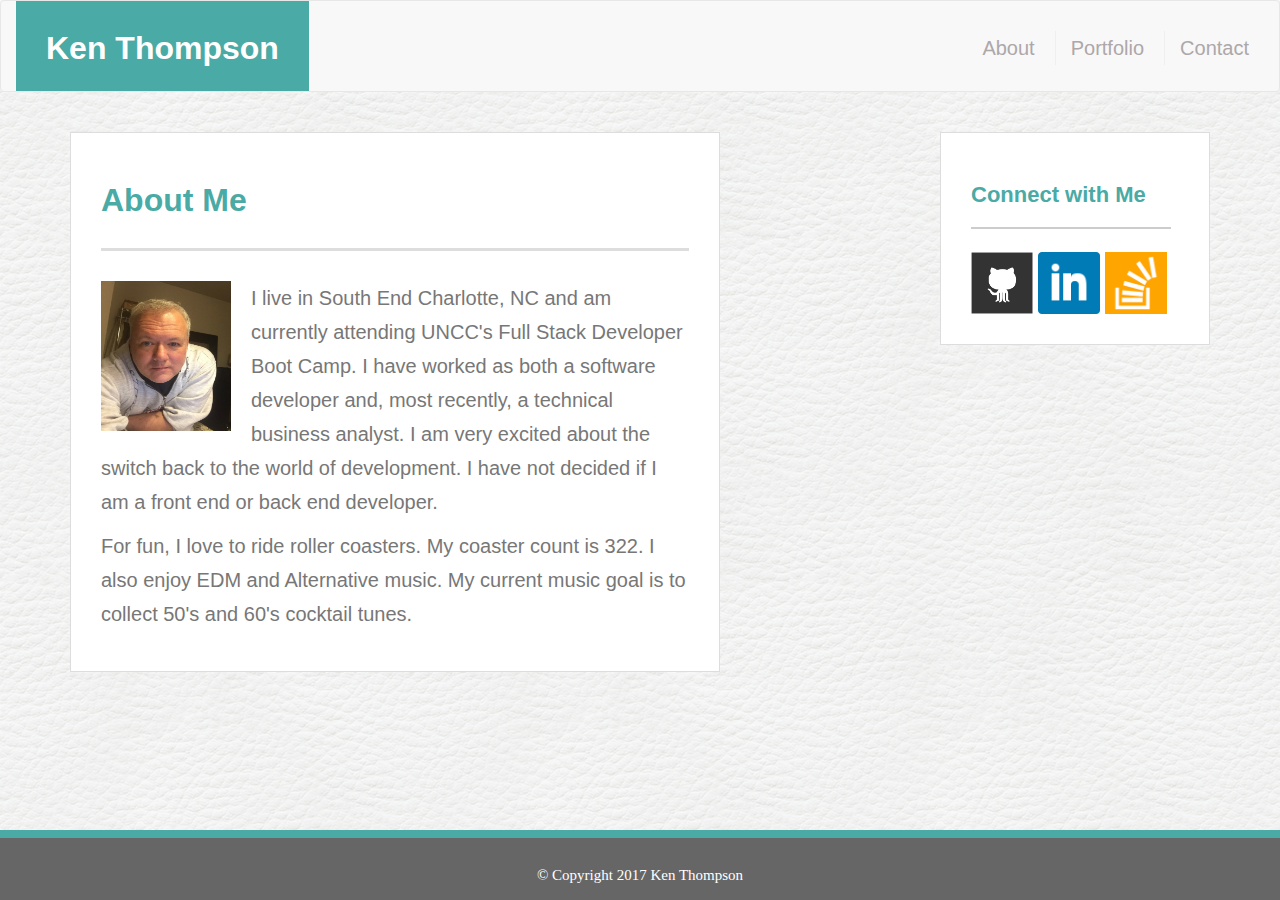
<file: index.html>
<!-- This html is for homework number 2 - Bootstrap Portfolio -->
<!--  index.html is the main page - aka About Me page -->
<!DOCTYPE html>

<html lang="en">

<head>
	<meta charset="UTF-8">
  <meta name="viewport" content="width=device-width, initial-scale=1">

	<title>About | Ken Thompson</title>
  <!-- Latest compiled and minified CSS -->
  <link rel="stylesheet" href="https://maxcdn.bootstrapcdn.com/bootstrap/3.3.7/css/bootstrap.min.css" integrity="sha384-BVYiiSIFeK1dGmJRAkycuHAHRg32OmUcww7on3RYdg4Va+PmSTsz/K68vbdEjh4u" crossorigin="anonymous">
  <link rel="stylesheet" type="text/css" href="assets/css/style.css">
	
</head>

<body>
 
 <!--   Portfolio  Navbar  -->
 <nav class="navbar navbar-default">
  <div class="container-fluid">
    <!-- Brand and toggle get grouped for better mobile display -->
    <div>
      <!-- Standard button -->
      <a href="index.html" class="name">Ken Thompson</a>
    </div>

    <!-- Collect the nav links, forms, and other content for toggling -->
    <div>
      <nav class="nav navbar-nav navbar-right headerNav">
         <a class="headerLinks firstHeader" href="index.html">About</a>
         <a class="headerLinks" href="portfolio.html">Portfolio</a>
         <a class="headerLinks" href="contact.html">Contact</a>
      </nav>
    </div><!-- /.navbar-collapse -->
  </div><!-- /.container-fluid -->
</nav>

<div class="container">
  <div class="row">
    <div class="col-md-8">
      <section class="leftSection">
        <h2 class="leftSecHeader">About Me</h2>
        
        <img class="imgMe" src="assets/images/Me.jpg" alt="Me"> 

        <p class="meText"> I live in South End Charlotte, NC and am currently attending UNCC's Full Stack Developer Boot Camp.  I have worked as both a software developer and, most recently, a technical business analyst.  I am very excited about the switch back to the world of development.  I have not decided if I am a front end or back end developer.
        </p>
      
        <p class="meText">
          For fun, I love to ride roller coasters.  My coaster count is 322.  I also enjoy EDM and Alternative music.  My current music goal is to collect 50's and 60's cocktail tunes. 
        </p>
      </section>

      <div class="row">
      </div>
    </div>

    <div class="col-md-4">
      <!-- The connect with me section -->
      <section class="rightSection">
        <h2 class="rightSecHeader">Connect with Me</h2>
        <section> 
          <a href="https://github.com/coasterken" target="_blank"><img class="imgSocial" src="assets/images/github.png" alt="GitHub"></a>
          <a href="https://www.linkedin.com/in/kennethrthompson/" target="_blank"><img class="imgSocial" src="assets/images/linkedin.png" alt="linkedin"></a>
          <a href="https://stackoverflow.com/users/8295550/k-thompson"
          target="_blank"><img class="imgSocial" src="assets/images/stoverflow.png" alt="Stack Overflow"></a>
        </section>
      </section>
    </div>
  </div>
</div>


  <!-- Copyright footer -->
<div class="navbar-default navbar-fixed-bottom">
  <div class="container-fluid myfooter">
   <div >&copy; Copyright 2017 Ken Thompson </div>
  </div>
</div>


</body>
</html>
</file>
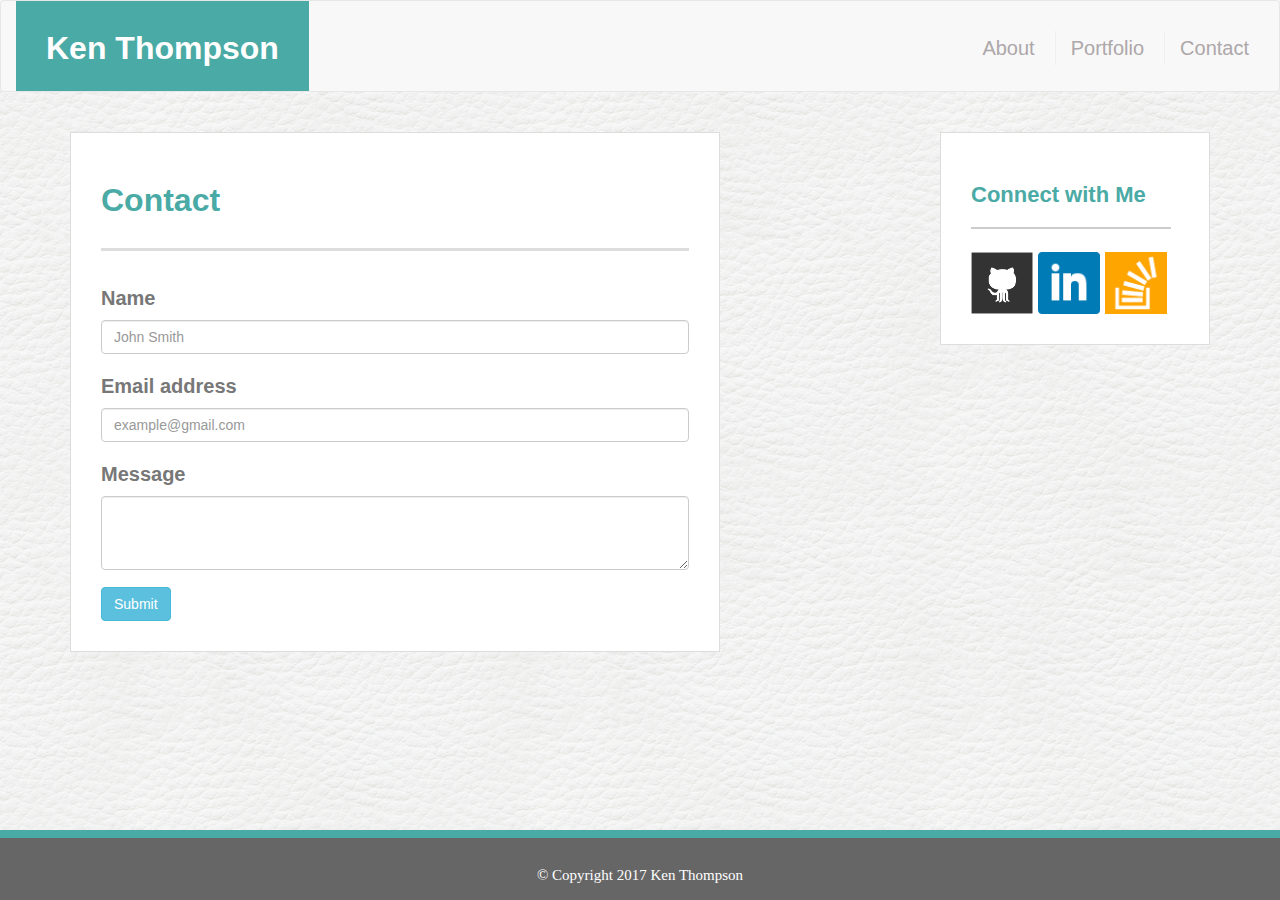
<file: contact.html>
<!-- This html is for homework number 2 - Bootstrap portfolio -->
<!--  index.html is the main page - aka About Me page -->
<!DOCTYPE html>

<html lang="en">

<head>
  <meta charset="UTF-8">
  <meta name="viewport" content="width=device-width, initial-scale=1">

  <title>Contact | Ken Thompson</title>
  <!-- Latest compiled and minified CSS -->
  <link rel="stylesheet" href="https://maxcdn.bootstrapcdn.com/bootstrap/3.3.7/css/bootstrap.min.css" integrity="sha384-BVYiiSIFeK1dGmJRAkycuHAHRg32OmUcww7on3RYdg4Va+PmSTsz/K68vbdEjh4u" crossorigin="anonymous">
  <link rel="stylesheet" type="text/css" href="assets/css/style.css">
  
</head>

<body>
 
 <!--   Portfolio  Navbar  -->
<nav class="navbar navbar-default">
  <div class="container-fluid">
    <!-- Brand and toggle get grouped for better mobile display -->
    <div>
      <!-- Standard button -->
      <a href="index.html" class="name">Ken Thompson</a>
    </div>

    <!-- Collect the nav links, forms, and other content for toggling -->
    <div>
      <nav class="nav navbar-nav navbar-right headerNav">
         <a class="headerLinks firstHeader" href="index.html">About</a>
         <a class="headerLinks" href="portfolio.html">Portfolio</a>
         <a class="headerLinks" href="contact.html">Contact</a>
      </nav>
    </div><!-- /.navbar-collapse -->
  </div><!-- /.container-fluid -->
</nav>

<div class="container">
  <div class="row">
    <div class="col-md-8">
      <section class="leftSection">
        <h2 class="leftSecHeader">Contact</h2>

        <form>
          <div class="form-group">
            <label for="inputName">Name</label>
            <input type="text" class="form-control" id="inputName" placeholder="John Smith">  
          </div>

          <div class="form-group">
            <label for="inputEmail">Email address</label>
            <input type="email" class="form-control" id="inputEmail" placeholder="example@gmail.com">
          </div>

          <div class="form-group">
            <label for="inputMsg">Message</label>
            <textarea class="form-control" rows="3" id="inputMsg"></textarea>
          </div>

          <button type="submit" class="btn btn-info">Submit</button>
        </form>
      </section>

    </div>

    <div class="col-md-4">
      <!-- The connect with me section -->
      <section class="rightSection">
        <h2 class="rightSecHeader">Connect with Me</h2>
        <section> 
          <a href="https://github.com/coasterken" target="_blank"><img class="imgSocial" src="assets/images/github.png" alt="GitHub"></a>
          <a href="https://www.linkedin.com/in/kennethrthompson/" target="_blank"><img class="imgSocial" src="assets/images/linkedin.png" alt="linkedin"></a>
          <a href="https://stackoverflow.com/users/8295550/k-thompson"
          target="_blank"><img class="imgSocial" src="assets/images/stoverflow.png" alt="Stack Overflow"></a>
        </section>
      </section>
    </div>

    </div>
  </div>
</div>

<!-- Copyright footer -->
<div class="navbar-default navbar-fixed-bottom">
  <div class="container-fluid myfooter">
   <div >&copy; Copyright 2017 Ken Thompson </div>
  </div>
</div>
</body>
</file>
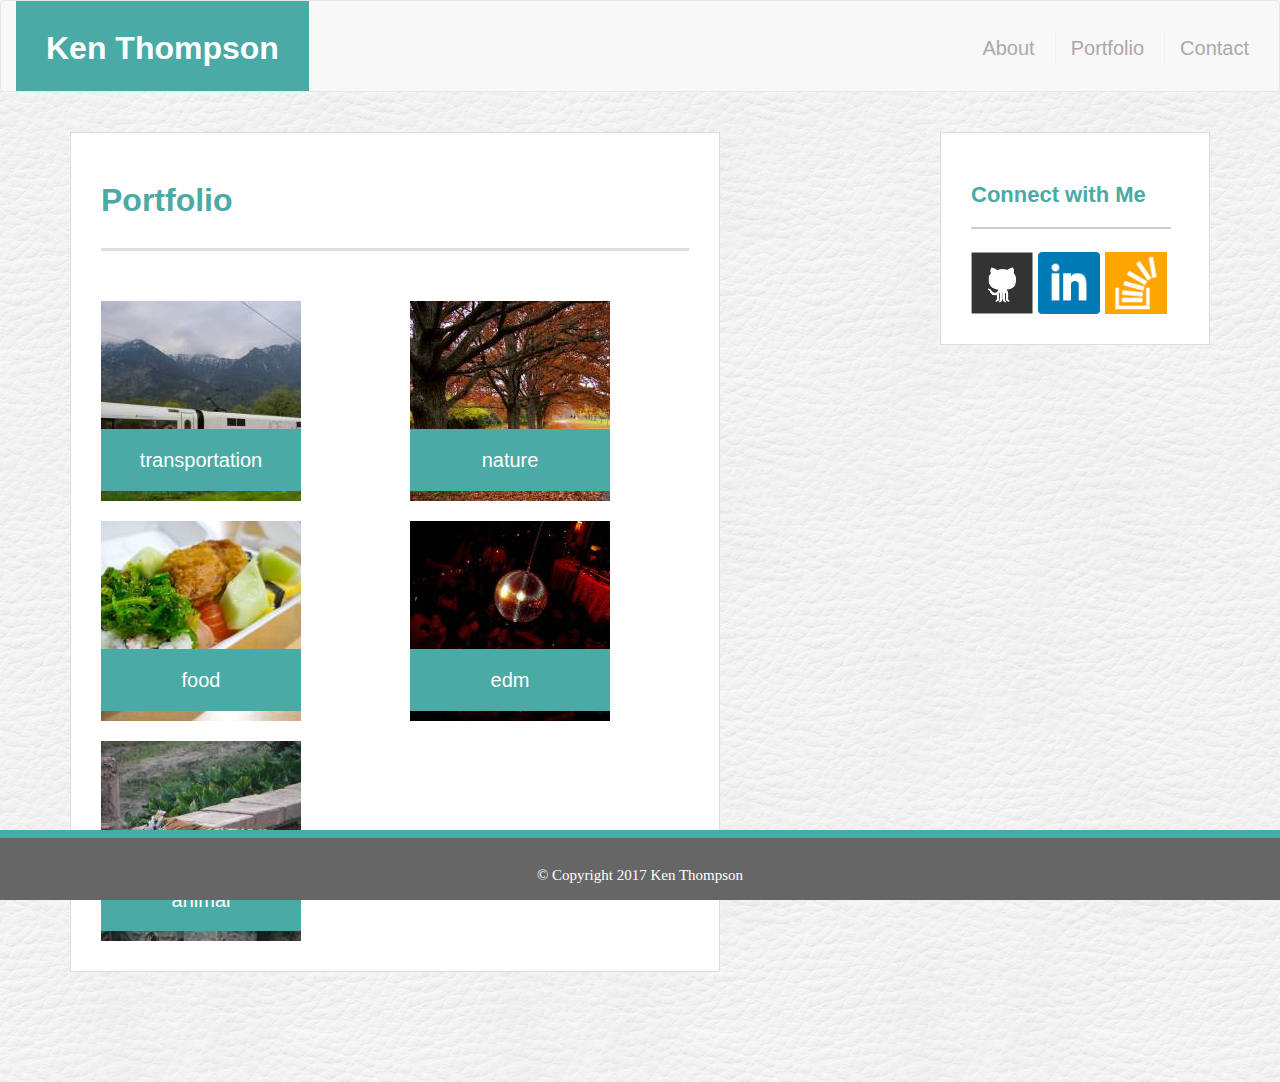
<file: portfolio.html>
<!-- This html is for homework number 2 - Bootstrap portfolio -->
<!--  index.html is the main page - aka About Me page -->
<!DOCTYPE html>

<html lang="en">

<head>
  <meta charset="UTF-8">
  <meta name="viewport" content="width=device-width, initial-scale=1">

  <title>Portfolio | Ken Thompson</title>
  <!-- Latest compiled and minified CSS -->
  <link rel="stylesheet" href="https://maxcdn.bootstrapcdn.com/bootstrap/3.3.7/css/bootstrap.min.css" integrity="sha384-BVYiiSIFeK1dGmJRAkycuHAHRg32OmUcww7on3RYdg4Va+PmSTsz/K68vbdEjh4u" crossorigin="anonymous">
  <link rel="stylesheet" type="text/css" href="assets/css/style.css">
  
</head>

<body>
 
 <!--   Portfolio  Navbar  -->
  <nav class="navbar navbar-default">
  <div class="container-fluid">
    <!-- Brand and toggle get grouped for better mobile display -->
    <div>
      <!-- Standard button -->
      <a href="index.html" class="name">Ken Thompson</a>
    </div>

    <!-- Collect the nav links, forms, and other content for toggling -->
    <div>
      <nav class="nav navbar-nav navbar-right headerNav">
         <a class="headerLinks firstHeader" href="index.html">About</a>
         <a class="headerLinks" href="portfolio.html">Portfolio</a>
         <a class="headerLinks" href="contact.html">Contact</a>
      </nav>
    </div><!-- /.navbar-collapse -->
  </div><!-- /.container-fluid -->
</nav>

<div class="container">
  <div class="row">
    <div class="col-md-8">
      <section class="leftSection" >
        <h2 class="leftSecHeader">Portfolio</h2>

        <div class="row">
          <div class="col-md-6">
            <div class="portImg">
               <a class="portLinks" href="https://github.com/coasterken" target="_blank"><img src="assets/images/transport.jpg" alt="transportation">
              </a>
                <p class="portTxt">transportation</p>
            </div>  
          </div>  
          <div class="col-md-6">
            <div class="portImg">
              <a class="portLinks" href="https://github.com/coasterken" target="_blank"><img src="assets/images/nature.jpg" alt="nature">
              </a>
                 <p class="portTxt">nature</p>
             </div>       
          </div>
        </div>
  

        <div class="row">
          <div class="col-md-6">
            <div class="portImg">
               <a class="portLinks" href="https://github.com/coasterken" target="_blank"><img src="assets/images/food.jpg" alt="food">
               </a>
                  <p class="portTxt">food</p>
            </div>
          </div>  

          <div class="col-md-6">
             <div class="portImg">
              <a class="portLinks" href="https://github.com/coasterken" target="_blank"><img src="assets/images/edm.jpg" alt="edm">
              </a>
              <p class="portTxt">edm</p>
          </div>  
          </div>            
        </div>

        <div class="row">
          <div class="col-md-6">
            <div class="portImg">
              <a class="portLinks" href="https://github.com/coasterken" target="_blank"><img src="assets/images/animals.jpg" alt="animals">
              </a>
                <p class="portTxt">animal</p>
            </div>  
          </div>  
          <div class="col-md-6">
            <!-- Nothing here -->
          </div>            
        </div>
      </section>
    </div>

    <div class="col-md-4">
      <!-- The connect with me section -->
      <section class="rightSection">
        <h2 class="rightSecHeader">Connect with Me</h2>
        <section> 
          <a href="https://github.com/coasterken" target="_blank"><img class="imgSocial" src="assets/images/github.png" alt="GitHub"></a>
          <a href="https://www.linkedin.com/in/kennethrthompson/" target="_blank"><img class="imgSocial" src="assets/images/linkedin.png" alt="linkedin"></a>
          <a href="https://stackoverflow.com/users/8295550/k-thompson"
          target="_blank"><img class="imgSocial" src="assets/images/stoverflow.png" alt="Stack Overflow"></a>
        </section>
      </section>
    </div>
  </div>
</div>

<!-- Copyright footer -->
<div class="navbar-default navbar-fixed-bottom">
  <div class="container-fluid myfooter">
   <div >&copy; Copyright 2017 Ken Thompson </div>
  </div>
</div>
</body>

</html>
</file>
<file: assets/css/style.css>
/* Style sheet for homework 1 - recommended project*/

/*
Teal color (used for headings and backgrounds): #4aaaa5
Regular font color (used for paragraphs and all text besides the headings): #777777
Main header background color: #ffffff
Main header border color: #cccccc
Footer background color: #666666
Main content background color: #ffffff
Main content border color: #dddddd

For heading fonts use font-family: 'Georgia', Times, Times New Roman, serif;.
For all other fonts use 'Arial', 'Helvetica Neue', Helvetica, sans-serif;.

The entire content area is 960px wide.
The main section content is 650px wide.
The sidebar is 270px wide.
*/


body {
  font-family: 'Arial', 'Helvetica Neue', Helvetica, sans-serif;
  font-size: 18px;
  line-height: 34px;
  color: #777777;
  /*padding-top: 120px;*/
  padding-bottom: 70px;
  background-image: url("../images/large_leather.png")
}

* {
  box-sizing: border-box;
}

.myContainer { 
	width: 100%;
  max-width: 960px;
  margin: 0 auto;
  clear: both;
}

/*  CSS for the page header */
.fullHeader {
	position: fixed;
  top: 0;
  z-index: 99;
  width: 100%;
	background-color: #ffffff;
	border-bottom: 2px;
	border-style: solid;
	border-color: #cccccc;
	font-family: 'Georgia', Times, Times New Roman, serif;
	color: #fff;
  margin: 0 0 30px;
  /*overflow: auto;*/
}

.name {
	/*position: absolute;
	left: 220px;*/
  float: left;
	height: 90px;
	text-align: center;
  text-decoration: none !important;
  background-color: #4aaaa5;
	padding: 30px;
	font-weight: bold;
	color: #fff;
	font-size: 32px;
}

.headerNav {
	float: right;
  margin-top: 30px;
  padding: 0px 30px 0px 0px;
      white-space: nowrap;
}

.headerLinks {
  display: inline-block;
	text-decoration: none !important;	
	color: #ada7aa;
	font-size: 20px;
	/*margin-right: 30px;*/
  margin-left: 15px;
  padding-left: 15px;
  border-left: 1px solid #efefef;
  text-decoration: none;
}
 
 /* remove the first separator */
/*nav a:first-child*/
.firstHeader {
  border-left: 0 none;
  padding-left: 0px;
  margin-left: 0px;
}


/*************** End of Header Section ************/

/*  The bottom Section   */

.leftSection {
  float: left;
  width: 100%;
  max-width: 650px;
	padding: 30px;
  margin: 20px 0px 40px 0px;
	/*height: 520px;*/
	font-size: 20px;
  background-color: #ffffff;
  border: 1px solid #ddd;
 
}

.leftSecHeader {
	color: #4aaaa5;
	font-weight: bold;
	font-size: 32px;
	margin-bottom: 30px;
	padding-bottom: 30px;
	border-width: 3px;
	border-bottom-style: solid;
	border-color: #ddd;
}


.rightSection{
	float: right;
  width: 100%;
  max-width: 270px;
	background-color: #ffffff;
	padding: 30px 30px 30px 30px;
  margin: 20px 0px 20px 0px;
  border: 1px solid #ddd;
   /*	height: 280px;*/
}

.rightSecHeader {
	color: #4aaaa5;
	font-weight: bold;
	font-size: 22px;
	width: 200px;
	padding-bottom: 20px;
  margin-bottom: 15px;
	border-bottom: 2px;
	border-bottom-style: solid;
	border-color: #cccccc;
}

/*  images     */
.imgMe {
	float: left;
	height: 150px;
	width: 130px;
	margin: 00px 20px 0px 0px;
}

.meText {
}

.imgSocial {
  height: 62px;
  width: 62px;
  margin: 8px 5px 0px 0px;
}

.imgSocial:last-child {
  margin-right: 0;
}

.myfooter {
	clear: both; 
	background-color: #666666;
  text-align: center;
	border-width: 8px 0px 0px 0px	;
	border-style: solid;
	border-color: #4aaaa5;
	width: 100%;
	height: 70px;
	font-family: 'Georgia', Times, Times New Roman, serif;
	font-size: 	15px;
	padding-top: 20px;
	color: #fff;
}


/*    CSS for Contact Only   */
/*label {
	margin-left: 30px;
}*/

/*input[type=text], select {
    width: 95%;
    padding: 12px 20px;
    margin: 0px 3px 10px 30px;
    display: inline-block;
    border: 1px solid #ccc;
    border-radius: 4px;
    box-sizing: border-box;
}*/

#message {
    /*height: 100px;*/
    padding: 0 0 80px 0;
   /* line-height: 0%;*/
}


input[type=submit] {
    width: 30%;
    background-color: #4aaaa5;
    color: white;
    padding: 14px 20px;
    margin: 20px 30px;
    border: none;
    /*border-radius: 4px;*/
    cursor: pointer;
}

.portImg {
	position: relative;
	float: left;
	width: 200px;
  margin: 20px 20px 0px 0px;
  overflow: auto;
}

.portImg:nth-child(even) {
  margin-right: 50px;
}

.portLinks {
  display: block;
}

.portTxt {
	position: absolute;
  bottom: 0px;
	width: 100%;
  background-color: #4aaaa5;
  color: white;
  padding: 14px 0px;
  text-align: center;
}

/**************    Responsive Code     **************/

/*  desktop   */
@media screen and (max-width: 980px) {
  
.rightSection{
    float: left;
    margin-left: 10px;
  }

  /*
  .headerNav {
  float: left;

  }

  .leftSection {
    max-width: 320px;
    
  }

  .leftSecHeader {
    max-width: 280px;
  }

  

  p {
    clear: both;
    width: 100%;
    max-width: 250px;
    padding-top: 20px;
    }


}  /*  END OF DESKTOP */

/*  tablet   */

@media screen and (max-width: 768px) {
 
.rightSection{
    clear:both;
    float: left;
    width: 100%;
    max-width: 650px;
    margin-top: 0px;
    margin-left: 0px;
  }
}
 /*
  .leftSection {
    max-width: 650px;
  }

  .leftSecHeader {
    max-width: 600px;
  }

  p {
    display: inline;
    width: auto;
    max-width: none;
    padding-top: 20px;
  }

  p:last-child {
    display: block;
  }

  .rightSection{
    clear:both;
    float: left;
    width: 100%;
    max-width: 650px;
    margin-top: 0px;
    margin-left: 0px;
  }

  .rightSecHeader {
    max-width: 600px;
  }



/*   Media Queries     */
/*   phone landscape    */
@media screen and (max-width: 640px) {

  .name {
    width: 100%;
    white-space: nowrap;
    margin: 0 auto;
  }

  .headerNav {
    width: 100%;
    clear: both;
    float: left;
    background-color: #ffffff;
/*    border-bottom: 2px;
    border-style: solid;
    border-color: #cccccc;*/
    color: #fff;
    margin: 0 auto;
    padding: 10px 0px 10px 0px;
  }

  .meText {
    display: inline-block;
    padding-top: 20px;
  }

  .rightSection{
    clear:both;
    float:left;
    max-width: 320px;
  }
}
   /* 
  body {
    padding-top: 0px;
  }

  .fullHeader {
    position: static;
  }

 
  .leftSection {
    max-width: 320px;
    margin-left: 10px;
  }

  .leftSecHeader {
    max-width: 280px;
  }

  

  .rightSecHeader {
    max-width: 280px; 
  }*/

/*  p {
    display: block;
    width: 100%;
    max-width: 250px;
    padding-top: 20px;
  }
  */
</file>
